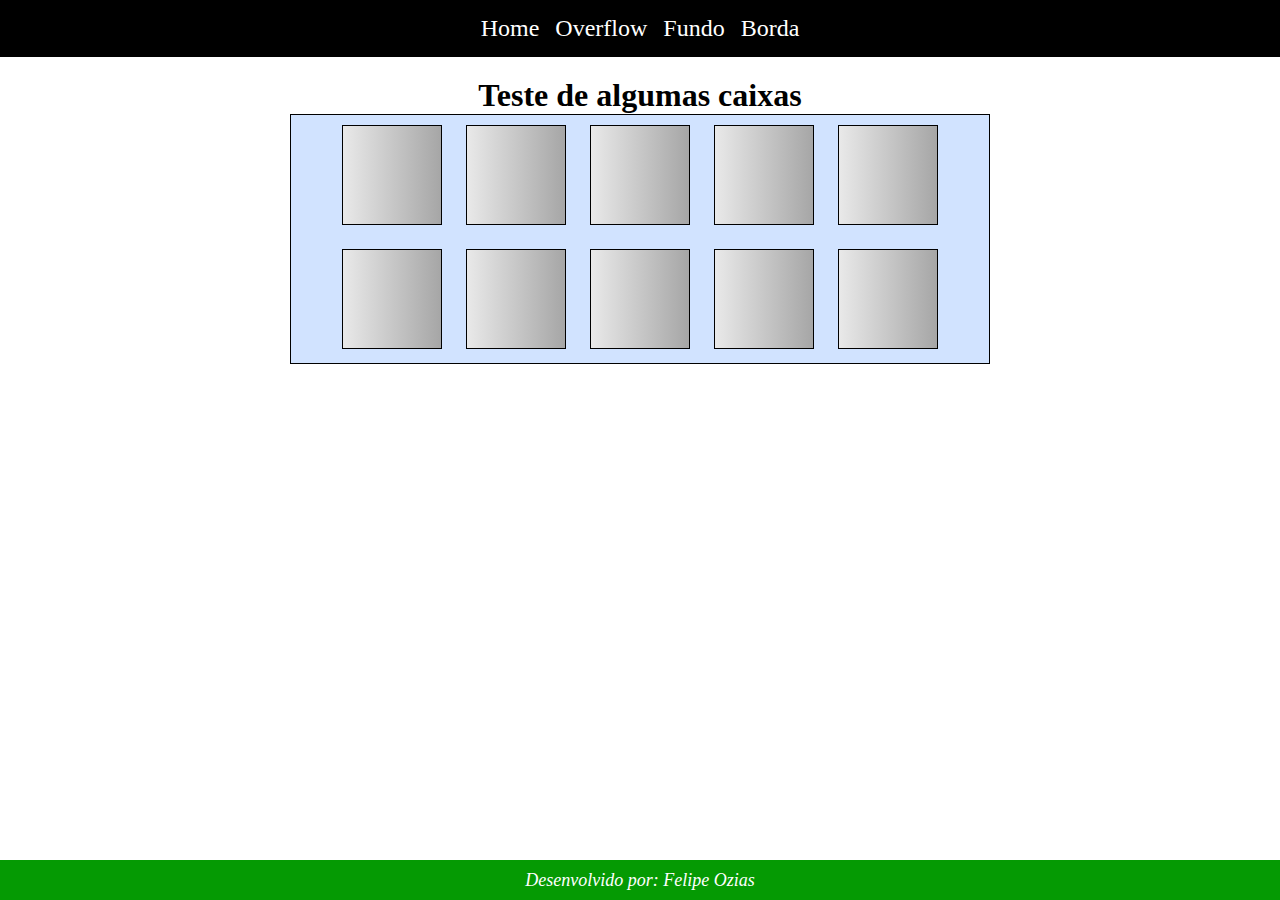
<file: index.html>
<!DOCTYPE html>
<html lang="pt-br">

<head>
    <meta charset="UTF-8">
    <meta http-equiv="X-UA-Compatible" content="IE=edge">
    <meta name="viewport" content="width=device-width, initial-scale=1.0">
    <link rel="stylesheet" href="css/cabecalho.css">
    <link rel="stylesheet" href="css/rodape.css">
    <link rel="stylesheet" href="css/index.css">
    <title>Home</title>
</head>

<body>
    <!-- CABEÇALHO DA PÁGINA -->
    <header>
        <nav id="menu">
            <ul>
                <li><a href="index.html">Home</a></li>
                <li><a href="overflow.html">Overflow</a></li>
                <li><a href="fundo.html">Fundo</a></li>
                <li><a href="borda.html">Borda</a></li>
            </ul>
        </nav>
    </header>

    <!-- CORPO DA PÁGINA -->
    <main>
        <h1>Teste de algumas caixas</h1>

        <div class="caixa_geral">
            <div class="caixa1"></div>
            <div class="caixa2"></div>
            <div class="caixa3"></div>
            <div class="caixa4"></div>
            <div class="caixa5"></div>
            <div class="caixa6"></div>
            <div class="caixa7"></div>
            <div class="caixa8"></div>
            <div class="caixa9"></div>
            <div class="caixa10"></div>
        </div>
    </main>

    <!-- RODAPÉ DA PÁGINA -->
    <foolter id="footer">
        <p>Desenvolvido por: Felipe Ozias</p>
    </foolter>
</body>

</html>
</file>
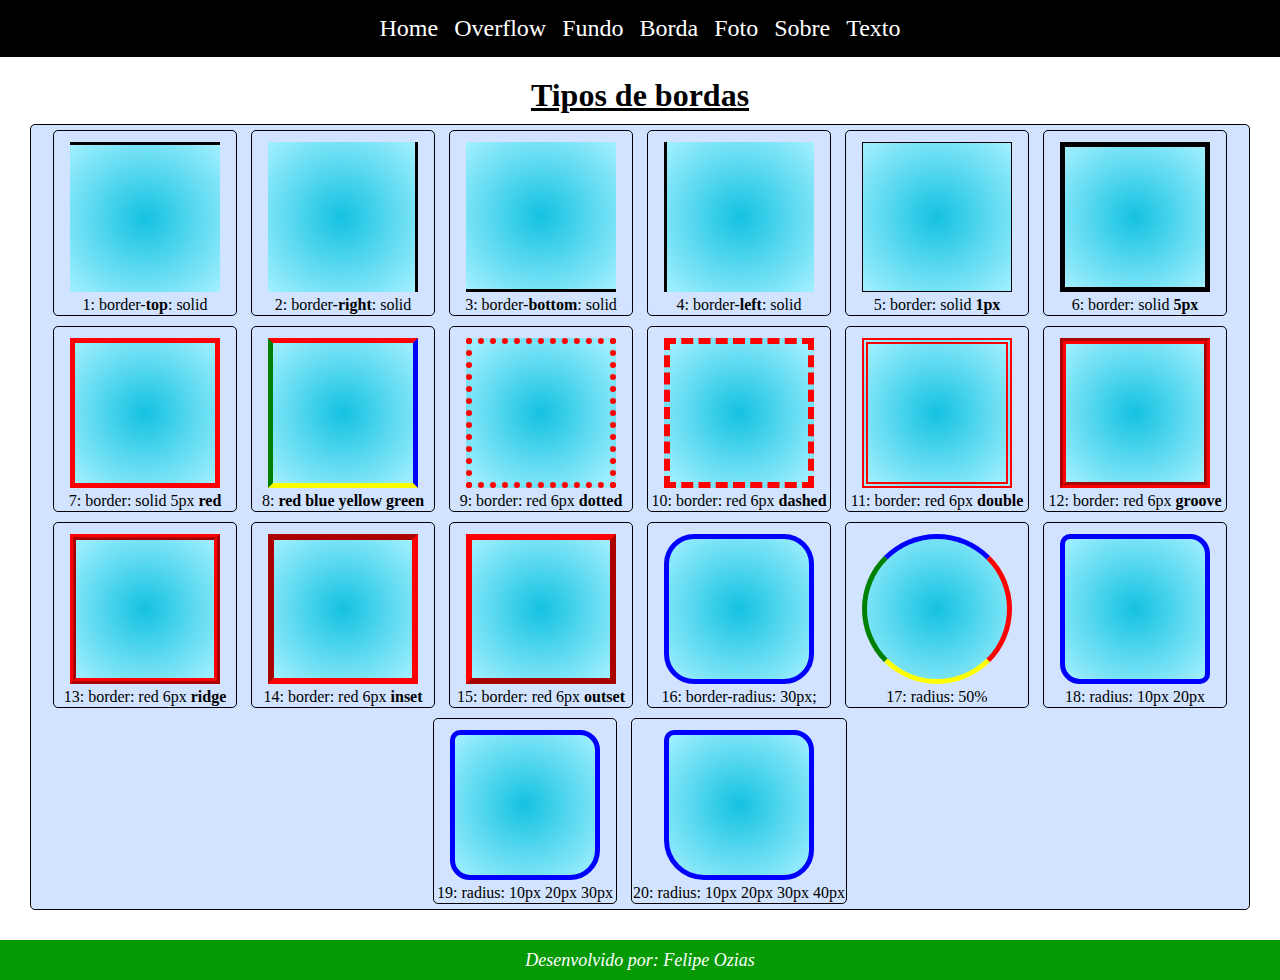
<file: borda.html>
<!DOCTYPE html>
<html lang="pt-br">

<head>
    <meta charset="UTF-8">
    <meta http-equiv="X-UA-Compatible" content="IE=edge">
    <meta name="viewport" content="width=device-width, initial-scale=1.0">
    <link rel="stylesheet" href="css/cabecalho.css">
    <link rel="stylesheet" href="css/rodape.css">
    <link rel="stylesheet" href="css/borda.css">
    <title>Bordas</title>
</head>

<body>
    <!-- CABEÇALHO DA PÁGINA -->
    <header>
        <nav id="menu">
            <ul>
                <li><a href="index.html">Home</a></li>
                <li><a href="overflow.html">Overflow</a></li>
                <li><a href="fundo.html">Fundo</a></li>
                <li><a href="borda.html">Borda</a></li>
                <li><a href="foto.html">Foto</a></li>
                <li><a href="sobre.html">Sobre</a></li>
                <li><a href="texto.html">Texto</a></li>
            </ul>
        </nav>
    </header>

    <!-- CORPO DA PÁGINA -->
    <main>
        <h1><u>Tipos de bordas</u></h1>

        <div class="caixa_geral">
            <div>
                <div class="caixa1"></div>
                <p class="texto_caixa">1: border-<strong>top</strong>: solid</p>
            </div>
            <div>
                <div class="caixa2"></div>
                <p class="texto_caixa">2: border-<strong>right</strong>: solid</p>
            </div>
            <div>
                <div class="caixa3"></div>
                <p class="texto_caixa">3: border-<strong>bottom</strong>: solid</p>
            </div>
            <div>
                <div class="caixa4"></div>
                <p class="texto_caixa">4: border-<strong>left</strong>: solid</p>
            </div>
            <div>
                <div class="caixa5"></div>
                <p class="texto_caixa">5: border: solid <strong>1px</strong></p>
            </div>
            <div>
                <div class="caixa6"></div>
                <p class="texto_caixa">6: border: solid <strong>5px</strong></p>
            </div>
            <div>
                <div class="caixa7"></div>
                <p class="texto_caixa">7: border: solid 5px <strong>red</strong></p>
            </div>
            <div>
                <div class="caixa8"></div>
                <p class="texto_caixa">8: <strong>red blue yellow green</strong></p>
            </div>
            <div>
                <div class="caixa9"></div>
                <p class="texto_caixa">9: border: red 6px <strong>dotted</strong></p>
            </div>
            <div>
                <div class="caixa10"></div>
                <p class="texto_caixa">10: border: red 6px <strong>dashed</strong></p>
            </div>
            <div>
                <div class="caixa11"></div>
                <p class="texto_caixa">11: border: red 6px <strong>double</strong></p>
            </div>
            <div>
                <div class="caixa12"></div>
                <p class="texto_caixa">12: border: red 6px <strong>groove</strong></p>
            </div>
            <div>
                <div class="caixa13"></div>
                <p class="texto_caixa">13: border: red 6px <strong>ridge</strong></p>
            </div>
            <div>
                <div class="caixa14"></div>
                <p class="texto_caixa">14: border: red 6px <strong>inset</strong></p>
            </div>
            <div>
                <div class="caixa15"></div>
                <p class="texto_caixa">15: border: red 6px <strong>outset</strong></p>
            </div>
            <div>
                <div class="caixa16"></div>
                <p class="texto_caixa">16: border-radius: 30px;</p>
            </div>
            <div>
                <div class="caixa17"></div>
                <p class="texto_caixa">17: radius: 50%</p>
            </div>
            <div>
                <div class="caixa18"></div>
                <p class="texto_caixa">18: radius: 10px 20px</p>
            </div>
            <div>
                <div class="caixa19"></div>
                <p class="texto_caixa">19: radius: 10px 20px 30px</p>
            </div>
            <div>
                <div class="caixa20"></div>
                <p class="texto_caixa">20: radius: 10px 20px 30px 40px</p>
            </div>
    </main>

    <!-- RODAPÉ DA PÁGINA -->
    <foolter id="footer">
        <p>Desenvolvido por: Felipe Ozias</p>
    </foolter>
</body>

</html>
</file>
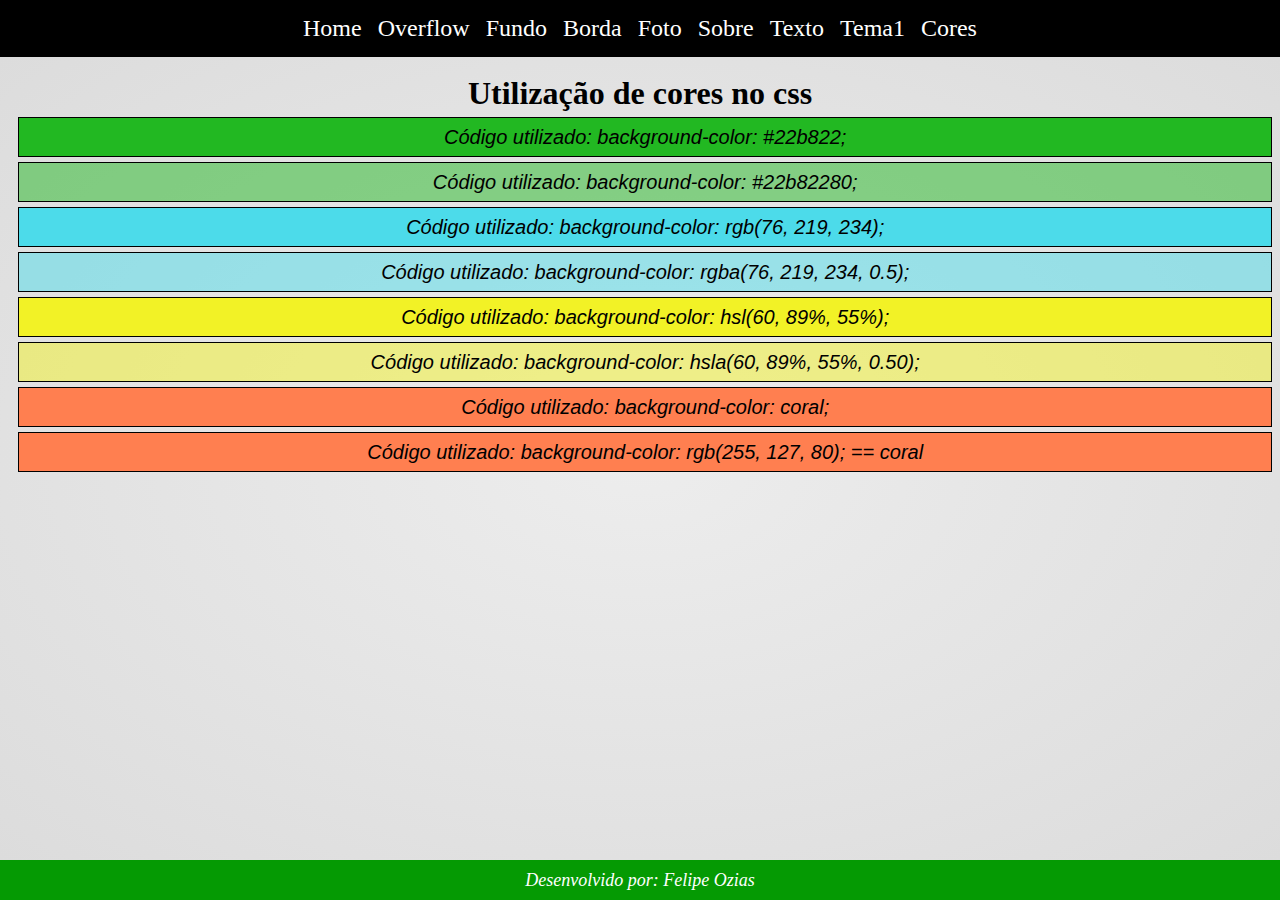
<file: cores.html>
<!DOCTYPE html>
<html lang="pt-br">

<head>
    <meta charset="UTF-8">
    <meta http-equiv="X-UA-Compatible" content="IE=edge">
    <meta name="viewport" content="width=device-width, initial-scale=1.0">
    <link rel="stylesheet" href="css/cabecalho.css">
    <link rel="stylesheet" href="css/rodape.css">
    <link rel="stylesheet" href="css/cores.css">

    <link rel="preconnect" href="https://fonts.googleapis.com">
    <link rel="preconnect" href="https://fonts.gstatic.com" crossorigin>
    <link href="https://fonts.googleapis.com/css2?family=Bungee&family=Roboto+Slab&display=swap" rel="stylesheet">

    <title>Tema 1</title>
</head>

<body>
    <!-- CABEÇALHO DA PÁGINA -->
    <header>
        <nav id="menu">
            <ul>
                <li><a href="index.html">Home</a></li>
                <li><a href="overflow.html">Overflow</a></li>
                <li><a href="fundo.html">Fundo</a></li>
                <li><a href="borda.html">Borda</a></li>
                <li><a href="foto.html">Foto</a></li>
                <li><a href="sobre.html">Sobre</a></li>
                <li><a href="texto.html">Texto</a></li>
                <li><a href="tema1.html">Tema1</a></li>
                <li><a href="cores.html">Cores</a></li>
            </ul>
        </nav>
    </header>

    <!-- CORPO DA PÁGINA -->
    <main>
        <h1 id="titulo">Utilização de cores no css</h1>

        <div id="div1">
            <p>Código utilizado: background-color: #22b822;</p>
        </div>

        <div id="div2">
            <p>Código utilizado: background-color: #22b82280;</p>
        </div>

        <div id="div3">
            <p>Código utilizado: background-color: rgb(76, 219, 234);</p>
        </div>

        <div id="div4">
            <p>Código utilizado: background-color: rgba(76, 219, 234, 0.5);</p>
        </div>

        <div id="div5">
            <p>Código utilizado: background-color: hsl(60, 89%, 55%);</p>
        </div>

        <div id="div6">
            <p>Código utilizado: background-color: hsla(60, 89%, 55%, 0.50);</p>
        </div>

        <div id="div7">
            <p>Código utilizado: background-color: coral;</p>
        </div>

        <div id="div8">
            <p>Código utilizado: background-color: rgb(255, 127, 80); == coral</p>
        </div>
    </main>

    <!-- RODAPÉ DA PÁGINA -->
    <foolter id="footer">
        <p>Desenvolvido por: Felipe Ozias</p>
    </foolter>
</body>

</html>
</file>
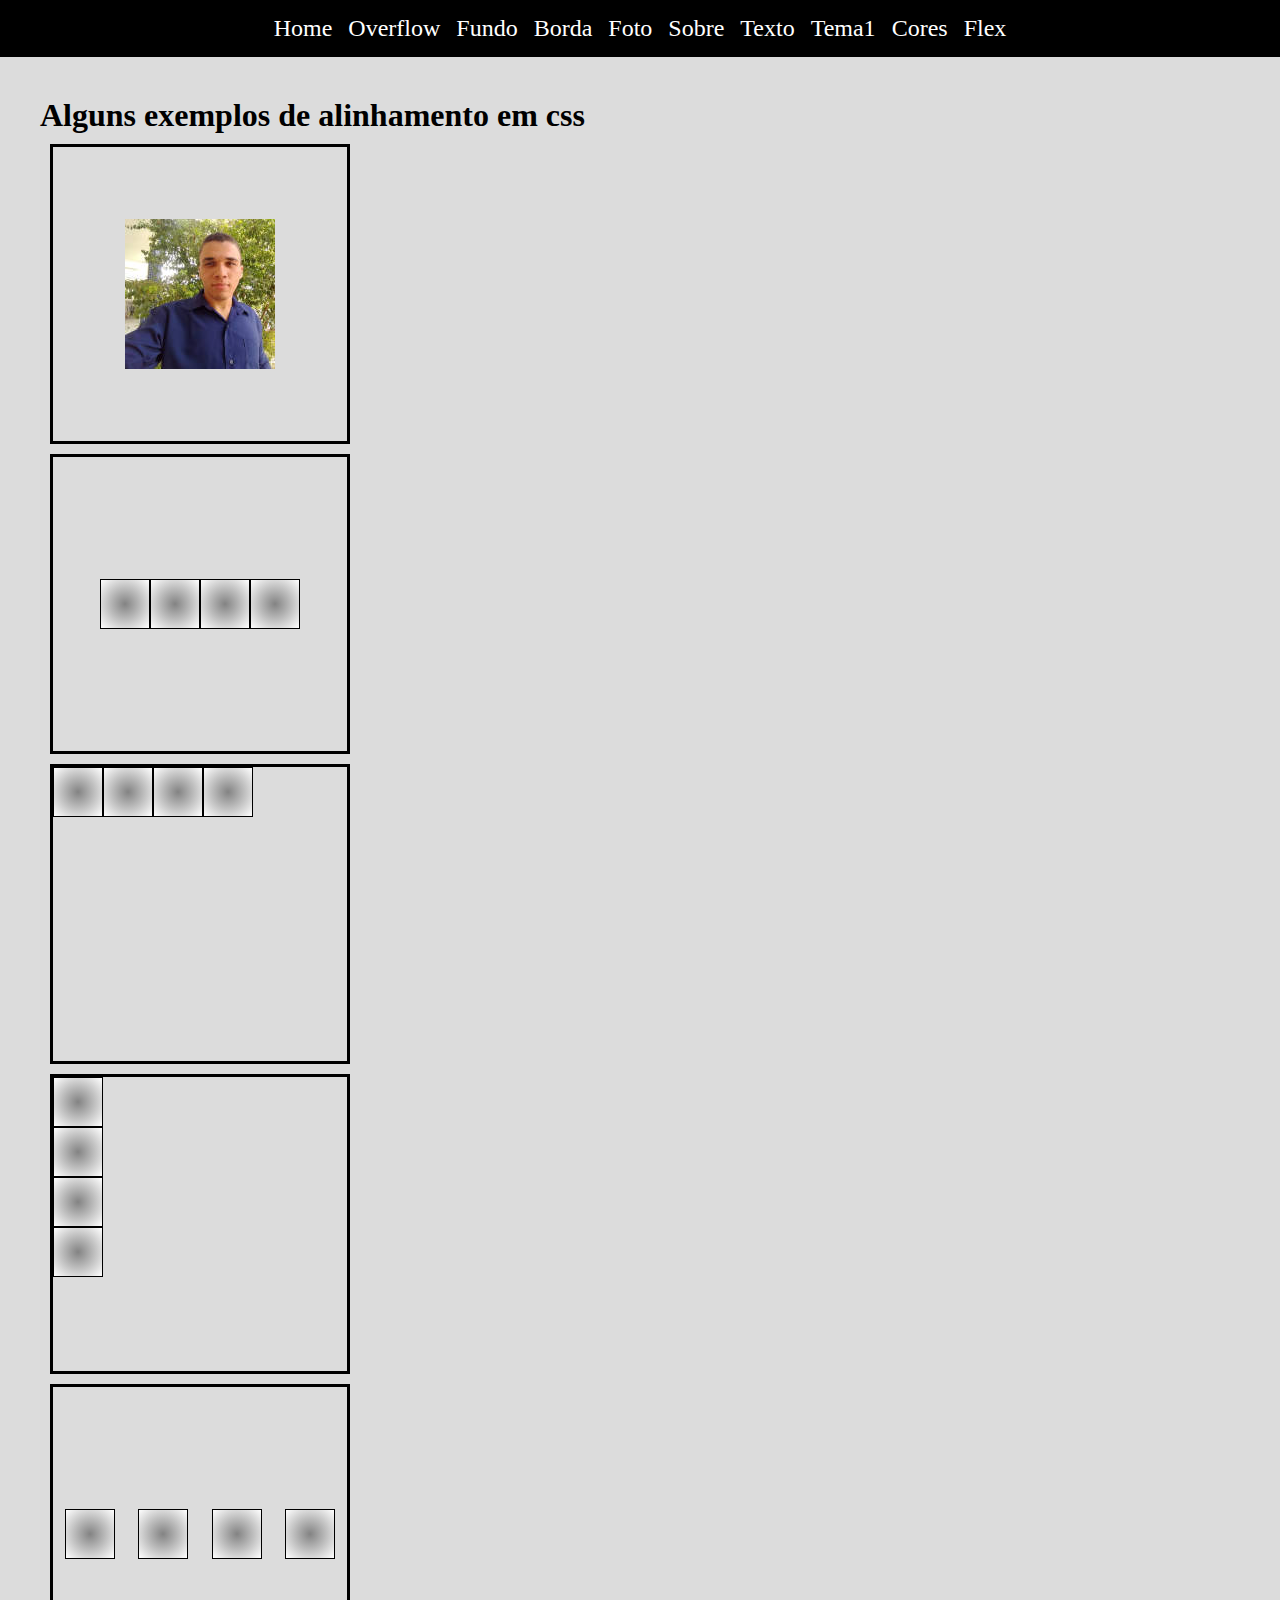
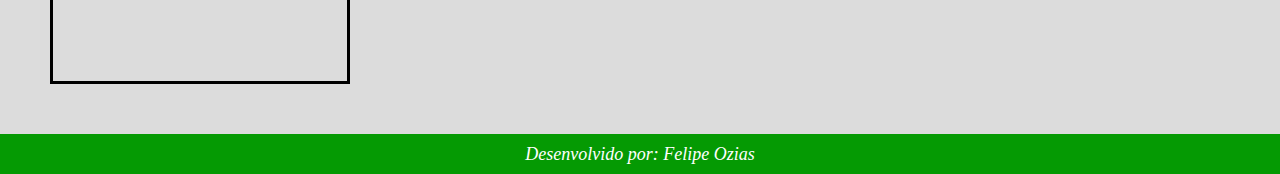
<file: flex.html>
<!DOCTYPE html>
<html lang="pt-br">

<head>
    <meta charset="UTF-8">
    <meta http-equiv="X-UA-Compatible" content="IE=edge">
    <meta name="viewport" content="width=device-width, initial-scale=1.0">
    <link rel="stylesheet" href="css/cabecalho.css">
    <link rel="stylesheet" href="css/rodape.css">
    <link rel="stylesheet" href="css/flex.css">

    <title>Flex</title>
</head>

<body>
    <!-- CABEÇALHO DA PÁGINA -->
    <header>
        <nav id="menu">
            <ul>
                <li><a href="index.html">Home</a></li>
                <li><a href="overflow.html">Overflow</a></li>
                <li><a href="fundo.html">Fundo</a></li>
                <li><a href="borda.html">Borda</a></li>
                <li><a href="foto.html">Foto</a></li>
                <li><a href="sobre.html">Sobre</a></li>
                <li><a href="texto.html">Texto</a></li>
                <li><a href="tema1.html">Tema1</a></li>
                <li><a href="cores.html">Cores</a></li>
                <li><a href="flex.html">Flex</a></li>
            </ul>
        </nav>
    </header>

    <!-- CORPO DA PÁGINA -->
    <main>

        <h1>Alguns exemplos de alinhamento em css</h1>

        <div id="div1" class="container">

            <img id="foto" src="img/minha_foto_150x150.jpg" alt="Minha">

        </div>

        <div id="div2" class="container">
            <div class="intens"></div>
            <div class="intens"></div>
            <div class="intens"></div>
            <div class="intens"></div>
        </div>

        <div id="div3" class="container">
            <div class="intens"></div>
            <div class="intens"></div>
            <div class="intens"></div>
            <div class="intens"></div>
        </div>

        <div id="div4" class="container">
            <div class="intens"></div>
            <div class="intens"></div>
            <div class="intens"></div>
            <div class="intens"></div>
        </div>

        <div id="div5" class="container">
            <div class="intens"></div>
            <div class="intens"></div>
            <div class="intens"></div>
            <div class="intens"></div>
        </div>
    </main>

    <!-- RODAPÉ DA PÁGINA -->
    <foolter id="footer">
        <p>Desenvolvido por: Felipe Ozias</p>
    </foolter>
</body>

</html>
</file>
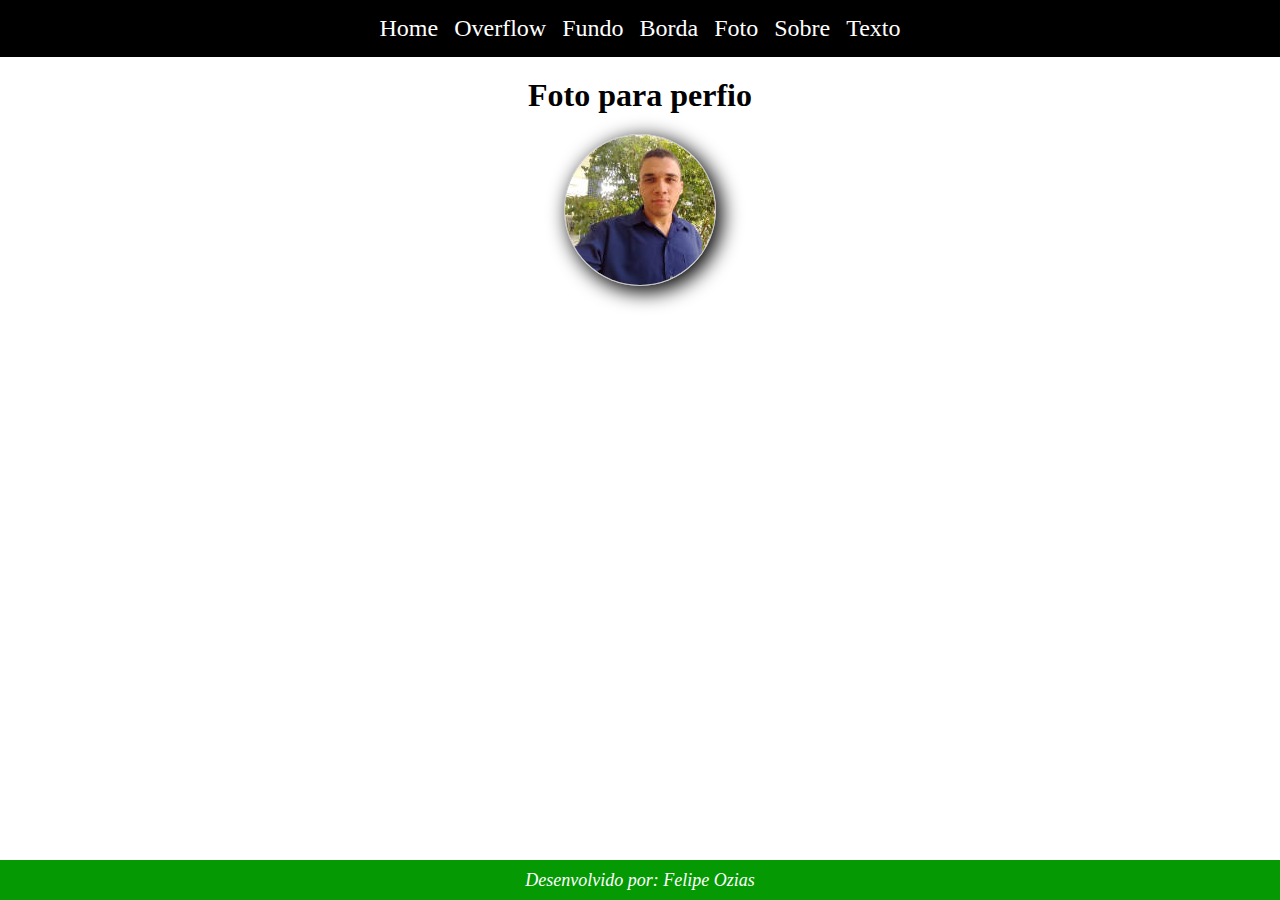
<file: foto.html>
<!DOCTYPE html>
<html lang="pt-br">

<head>
    <meta charset="UTF-8">
    <meta http-equiv="X-UA-Compatible" content="IE=edge">
    <meta name="viewport" content="width=device-width, initial-scale=1.0">
    <link rel="stylesheet" href="css/cabecalho.css">
    <link rel="stylesheet" href="css/rodape.css">
    <link rel="stylesheet" href="css/foto.css">
    <title>Foto</title>
</head>

<body>
    <!-- CABEÇALHO DA PÁGINA -->
    <header>
        <nav id="menu">
            <ul>
                <li><a href="index.html">Home</a></li>
                <li><a href="overflow.html">Overflow</a></li>
                <li><a href="fundo.html">Fundo</a></li>
                <li><a href="borda.html">Borda</a></li>
                <li><a href="foto.html">Foto</a></li>
                <li><a href="sobre.html">Sobre</a></li>
                <li><a href="texto.html">Texto</a></li>
            </ul>
        </nav>
    </header>

    <!-- CORPO DA PÁGINA -->
    <main>
        <h1>Foto para perfio</h1>
        <img src="img/minha_foto_150x150.jpg" alt="Minha foto de perfio">
    </main>

    <!-- RODAPÉ DA PÁGINA -->
    <foolter id="footer">
        <p>Desenvolvido por: Felipe Ozias</p>
    </foolter>

</body>

</html>
</file>
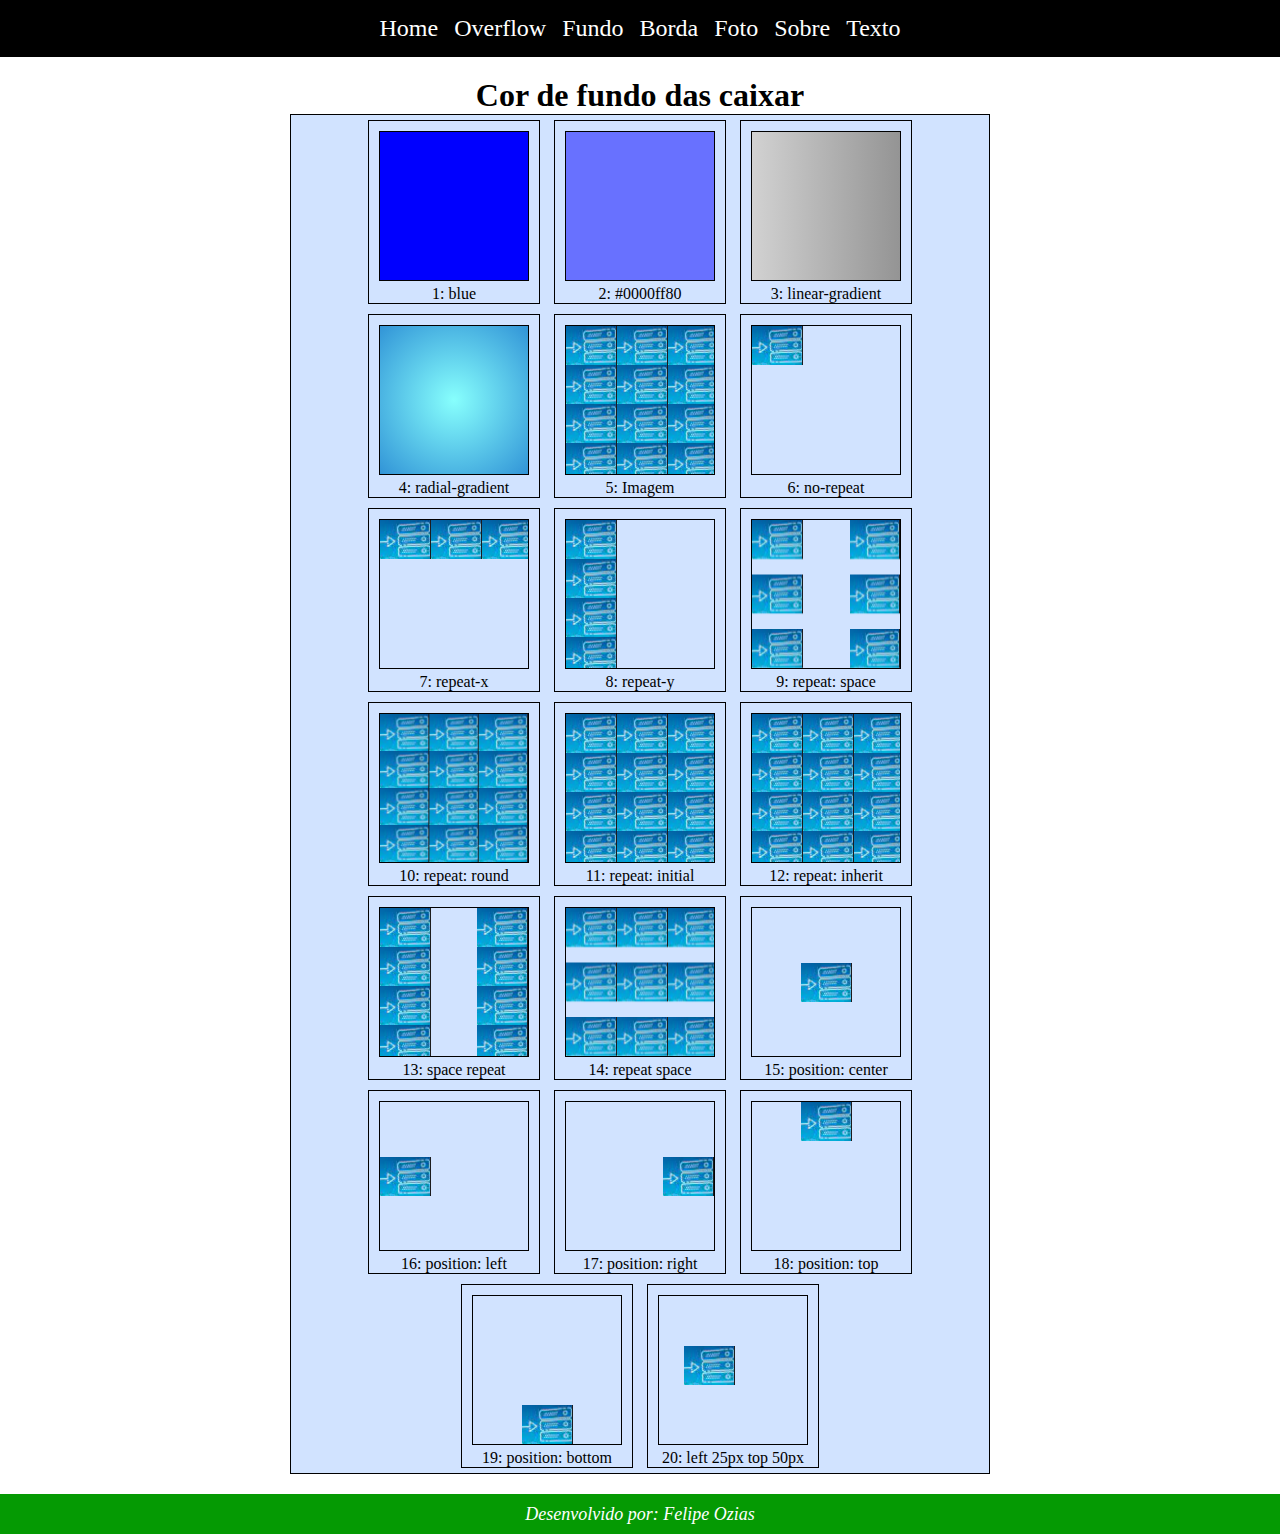
<file: fundo.html>
<!DOCTYPE html>
<html lang="pt-br">

<head>
    <meta charset="UTF-8">
    <meta http-equiv="X-UA-Compatible" content="IE=edge">
    <meta name="viewport" content="width=device-width, initial-scale=1.0">
    <link rel="stylesheet" href="css/cabecalho.css">
    <link rel="stylesheet" href="css/rodape.css">
    <link rel="stylesheet" href="css/fundo.css">
    <title>Home</title>
</head>

<body>
    <!-- CABEÇALHO DA PÁGINA -->
    <header>
        <nav id="menu">
            <ul>
                <li><a href="index.html">Home</a></li>
                <li><a href="overflow.html">Overflow</a></li>
                <li><a href="fundo.html">Fundo</a>
                <li><a href="borda.html">Borda</a></li>
                <li><a href="foto.html">Foto</a></li>
                <li><a href="sobre.html">Sobre</a></li>
                <li><a href="texto.html">Texto</a></li>
            </ul>
        </nav>
    </header>

    <!-- CORPO DA PÁGINA -->
    <main>
        <h1>Cor de fundo das caixar</h1>

        <div class="caixa_geral">
            <div>
                <div class="caixa1"></div>
                <p class="texto_caixa">1: blue</p>
            </div>
            <div>
                <div class="caixa2"></div>
                <p class="texto_caixa">2: #0000ff80</p>
            </div>
            <div>
                <div class="caixa3"></div>
                <p class="texto_caixa">3: linear-gradient</p>
            </div>
            <div>
                <div class="caixa4"></div>
                <p class="texto_caixa">4: radial-gradient</p>
            </div>
            <div>
                <div class="caixa5"></div>
                <p class="texto_caixa">5: Imagem</p>
            </div>
            <div>
                <div class="caixa6"></div>
                <p class="texto_caixa">6: no-repeat</p>
            </div>
            <div>
                <div class="caixa7"></div>
                <p class="texto_caixa">7: repeat-x</p>
            </div>
            <div>
                <div class="caixa8"></div>
                <p class="texto_caixa">8: repeat-y</p>
            </div>
            <div>
                <div class="caixa9"></div>
                <p class="texto_caixa">9: repeat: space</p>
            </div>
            <div>
                <div class="caixa10"></div>
                <p class="texto_caixa">10: repeat: round</p>
            </div>
            <div>
                <div class="caixa11"></div>
                <p class="texto_caixa">11: repeat: initial</p>
            </div>
            <div>
                <div class="caixa12"></div>
                <p class="texto_caixa">12: repeat: inherit</p>
            </div>
            <div>
                <div class="caixa13"></div>
                <p class="texto_caixa">13: space repeat</p>
            </div>
            <div>
                <div class="caixa14"></div>
                <p class="texto_caixa">14: repeat space</p>
            </div>
            <div>
                <div class="caixa15"></div>
                <p class="texto_caixa">15: position: center</p>
            </div>
            <div>
                <div class="caixa16"></div>
                <p class="texto_caixa">16: position: left</p>
            </div>
            <div>
                <div class="caixa17"></div>
                <p class="texto_caixa">17: position: right</p>
            </div>
            <div>
                <div class="caixa18"></div>
                <p class="texto_caixa">18: position: top</p>
            </div>
            <div>
                <div class="caixa19"></div>
                <p class="texto_caixa">19: position: bottom</p>
            </div>
            <div>
                <div class="caixa20"></div>
                <p class="texto_caixa">20: left 25px top 50px</p>
            </div>

        </div>
    </main>

    <!-- RODAPÉ DA PÁGINA -->
    <foolter id="footer">
        <p>Desenvolvido por: Felipe Ozias</p>
    </foolter>
</body>

</html>
</file>
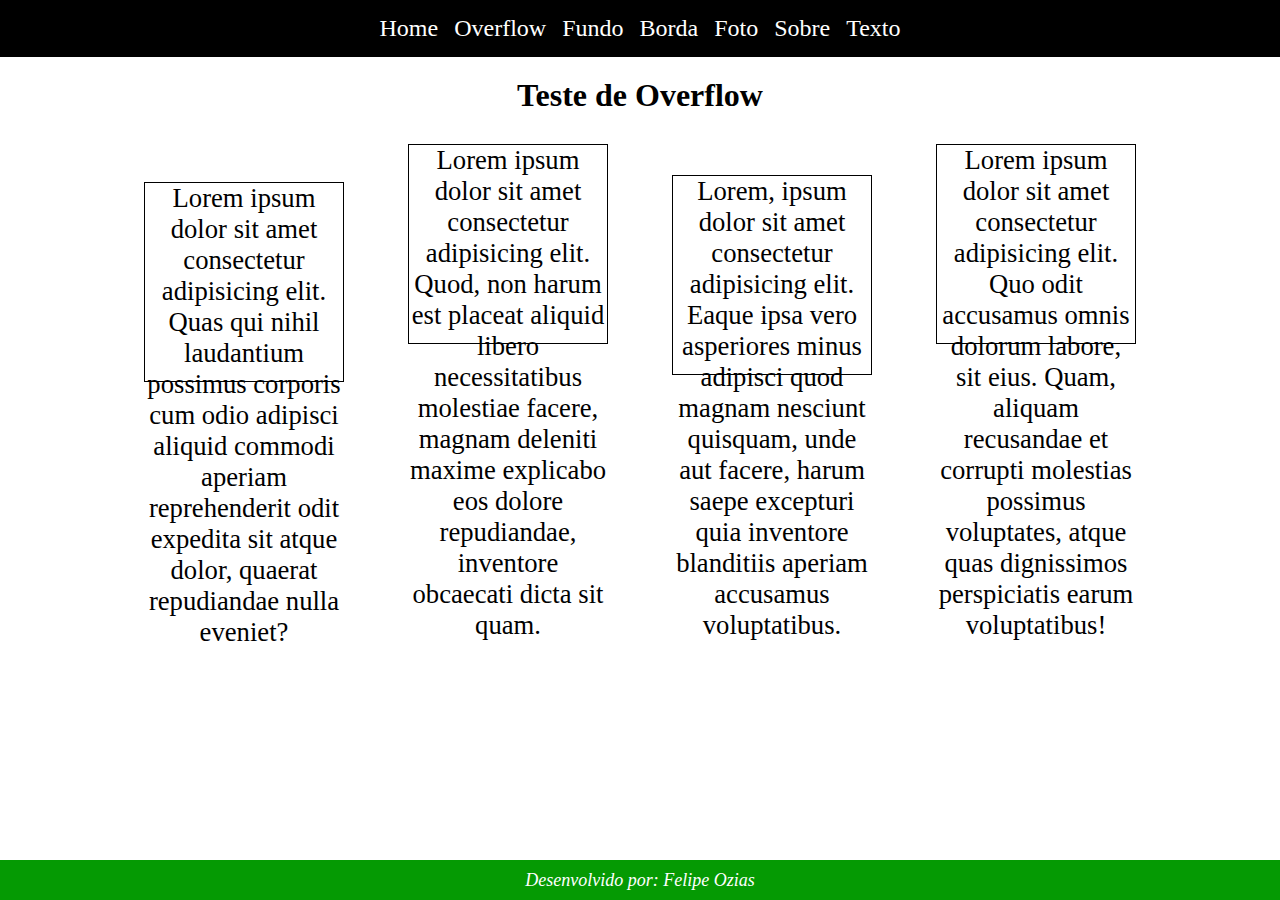
<file: overflow.html>
<!DOCTYPE html>
<html lang="pt-br">

<head>
    <meta charset="UTF-8">
    <meta http-equiv="X-UA-Compatible" content="IE=edge">
    <meta name="viewport" content="width=device-width, initial-scale=1.0">
    <link rel="stylesheet" href="css/cabecalho.css">
    <link rel="stylesheet" href="css/rodape.css">
    <link rel="stylesheet" href="css/overflow.css">
    <title>Overflow</title>
</head>

<body>
    <!-- CABEÇALHO DA PÁGINA -->
    <header>
        <nav id="menu">
            <ul>
                <li><a href="index.html">Home</a></li>
                <li><a href="overflow.html">Overflow</a></li>
                <li><a href="fundo.html">Fundo</a>
                <li><a href="borda.html">Borda</a></li>
                <li><a href="foto.html">Foto</a></li>
                <li><a href="sobre.html">Sobre</a></li>
                <li><a href="texto.html">Texto</a></li>
            </ul>
        </nav>
    </header>

    <!-- CORPO DA PÁGINA -->
    <main>
        <h1>Teste de Overflow</h1>

        <!-- <div class="caixa_geral"> -->
        <div class="caixa1">
            <p>Lorem ipsum dolor sit amet consectetur adipisicing elit. Quas qui nihil laudantium possimus corporis cum
                odio adipisci aliquid commodi aperiam reprehenderit odit expedita sit atque dolor, quaerat repudiandae
                nulla eveniet?</p>
        </div>
        <div class="caixa2">
            <p>Lorem ipsum dolor sit amet consectetur adipisicing elit. Quod, non harum est placeat aliquid libero
                necessitatibus molestiae facere, magnam deleniti maxime explicabo eos dolore repudiandae, inventore
                obcaecati dicta sit quam.</p>
        </div>
        <div class="caixa3">
            <p>Lorem, ipsum dolor sit amet consectetur adipisicing elit. Eaque ipsa vero asperiores minus adipisci quod
                magnam nesciunt quisquam, unde aut facere, harum saepe excepturi quia inventore blanditiis aperiam
                accusamus voluptatibus.</p>
        </div>
        <div class="caixa4">
            <p>Lorem ipsum dolor sit amet consectetur adipisicing elit. Quo odit accusamus omnis dolorum labore, sit
                eius. Quam, aliquam recusandae et corrupti molestias possimus voluptates, atque quas dignissimos
                perspiciatis earum voluptatibus!</p>
        </div>

        <!-- </div> -->
    </main>

    <!-- RODAPÉ DA PÁGINA -->
    <foolter id="footer">
        <p>Desenvolvido por: Felipe Ozias</p>
    </foolter>
</body>

</html>
</file>
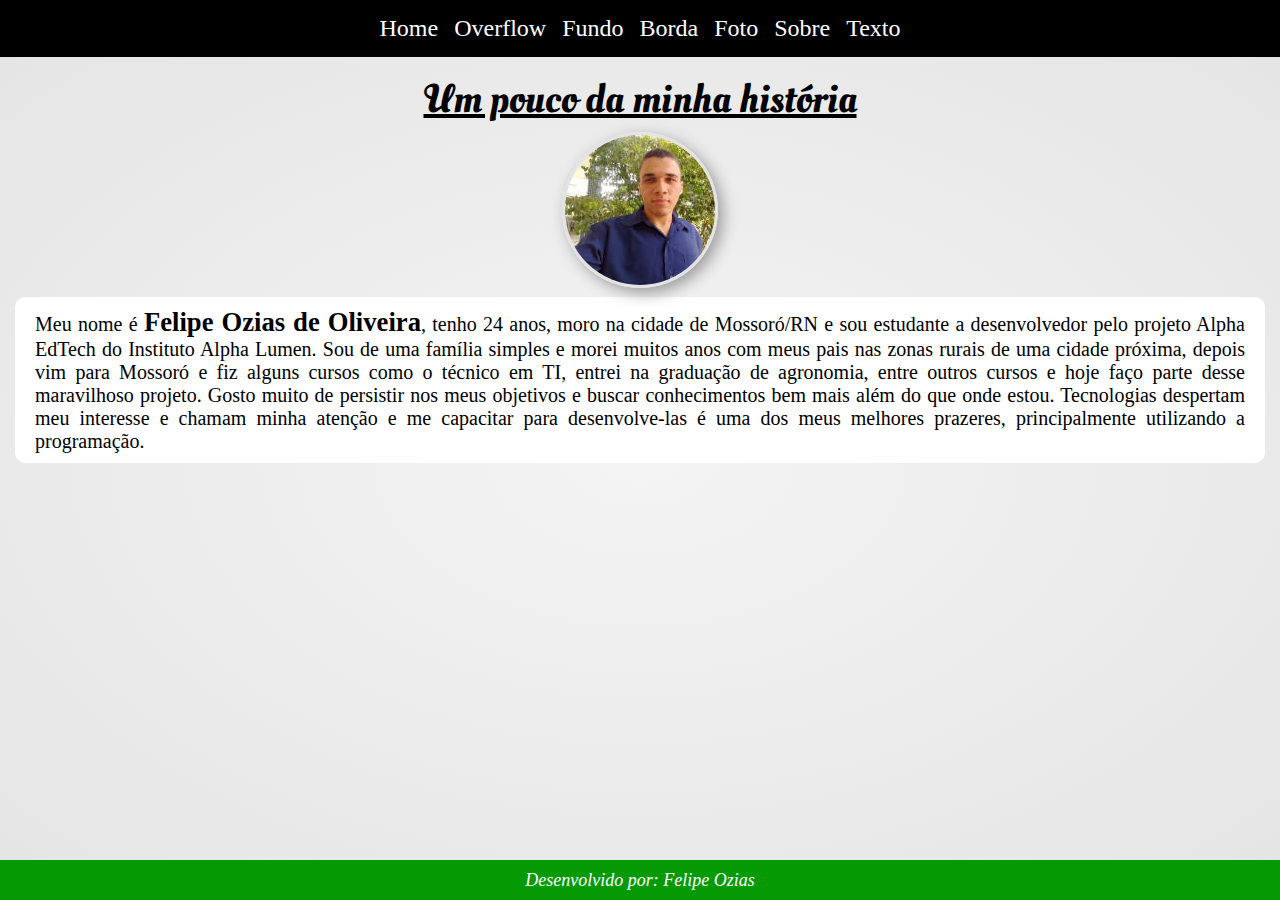
<file: sobre.html>
<!DOCTYPE html>
<html lang="pt-br">

<head>
    <meta charset="UTF-8">
    <meta http-equiv="X-UA-Compatible" content="IE=edge">
    <meta name="viewport" content="width=device-width, initial-scale=1.0">
    <link rel="stylesheet" href="css/cabecalho.css">
    <link rel="stylesheet" href="css/rodape.css">
    <link rel="stylesheet" href="css/sobre.css">
    <title>Sobre</title>
</head>

<body>
    <!-- CABEÇALHO DA PÁGINA -->
    <header>
        <nav id="menu">
            <ul>
                <li><a href="index.html">Home</a></li>
                <li><a href="overflow.html">Overflow</a></li>
                <li><a href="fundo.html">Fundo</a></li>
                <li><a href="borda.html">Borda</a></li>
                <li><a href="foto.html">Foto</a></li>
                <li><a href="sobre.html">Sobre</a></li>
                <li><a href="texto.html">Texto</a></li>
            </ul>
        </nav>
    </header>

    <!-- CORPO DA PÁGINA -->
    <main>
        <h1>Um pouco da minha história</h1>
        <img id="minha_foto" src="img/minha_foto_150x150.jpg" alt="Minha foto">

        <p>
            Meu nome é <strong class="font20">Felipe Ozias de Oliveira</strong>, tenho 24 anos, moro na cidade de Mossoró/RN e sou estudante a desenvolvedor pelo projeto Alpha EdTech do Instituto Alpha Lumen. Sou de uma família simples e morei muitos anos com meus pais nas zonas rurais de uma cidade próxima, depois vim para Mossoró e fiz alguns cursos como o técnico em TI, entrei na graduação de agronomia, entre outros cursos e hoje faço parte desse maravilhoso projeto. Gosto muito de persistir nos meus objetivos e buscar conhecimentos bem mais além do que onde estou. Tecnologias despertam meu interesse e chamam minha atenção e me capacitar para desenvolve-las é uma dos meus melhores prazeres, principalmente utilizando a programação.
        </p>

    </main>

    <!-- RODAPÉ DA PÁGINA -->
    <foolter id="footer">
        <p>Desenvolvido por: Felipe Ozias</p>
    </foolter>

</body>

</html>
</file>
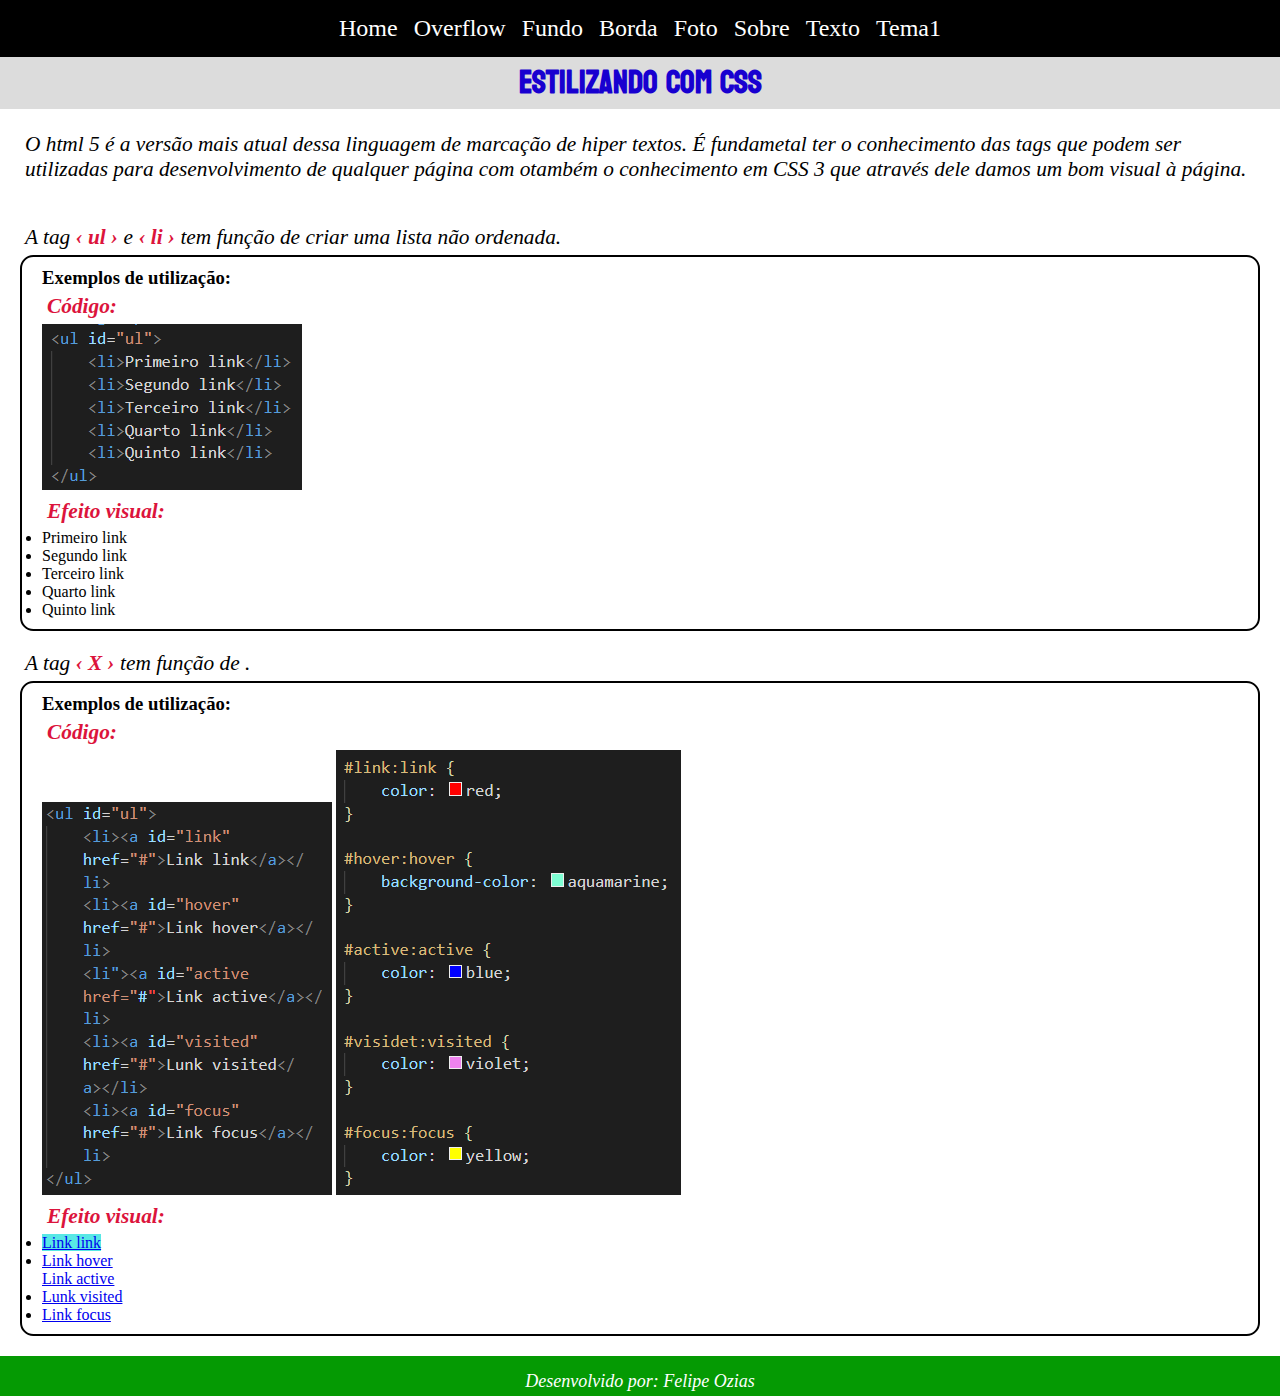
<file: tema1.html>
<!DOCTYPE html>
<html lang="pt-br">

<head>
    <meta charset="UTF-8">
    <meta http-equiv="X-UA-Compatible" content="IE=edge">
    <meta name="viewport" content="width=device-width, initial-scale=1.0">
    <link rel="stylesheet" href="css/cabecalho.css">
    <link rel="stylesheet" href="css/rodape.css">
    <link rel="stylesheet" href="css/tema1.css">

    <link rel="preconnect" href="https://fonts.googleapis.com">
    <link rel="preconnect" href="https://fonts.gstatic.com" crossorigin>
    <link href="https://fonts.googleapis.com/css2?family=Bungee&family=Roboto+Slab&display=swap" rel="stylesheet">

    <title>Tema 1</title>
</head>

<body>
    <!-- CABEÇALHO DA PÁGINA -->
    <header>
        <nav id="menu">
            <ul>
                <li><a href="index.html">Home</a></li>
                <li><a href="overflow.html">Overflow</a></li>
                <li><a href="fundo.html">Fundo</a></li>
                <li><a href="borda.html">Borda</a></li>
                <li><a href="foto.html">Foto</a></li>
                <li><a href="sobre.html">Sobre</a></li>
                <li><a href="texto.html">Texto</a></li>
                <li><a href="tema1.html">Tema1</a></li>
            </ul>
        </nav>
    </header>

    <!-- CORPO DA PÁGINA -->
    <main>
        <h1 id="titulo">Estilizando com CSS</h1>

        <article class="class_article">
            <br>
            <p id="apresentacao">O html 5 é a versão mais atual dessa linguagem de marcação de hiper textos. É
                fundametal ter o
                conhecimento
                das tags que podem ser utilizadas para desenvolvimento de qualquer página com otambém o conhecimento em
                CSS 3 que através dele damos um bom visual à página.
            </p> <br>

            <section class="tag_section">
                <p>A tag <strong class="strong_tag">&lsaquo; ul &rsaquo;</strong> e <strong class="strong_tag">&lsaquo;
                        li &rsaquo;</strong> tem função de criar uma lista não ordenada.
                </p>
                <div class="utilizacao">
                    <h3>Exemplos de utilização:</h3>
                    <p class="p_codigo"><strong>Código:</strong></p>
                    <img src="img/html_listas.png" alt="Exemplo">
                    <br>
                    <p style="color:crimson;"><Strong>Efeito visual:</Strong></p>
                    <ul id="ul">
                        <li>Primeiro link</li>
                        <li>Segundo link</li>
                        <li>Terceiro link</li>
                        <li>Quarto link</li>
                        <li>Quinto link</li>
                    </ul>
                </div>
            </section>

            <section class="tag_section">
                <p>A tag <strong class="strong_tag">&lsaquo; X &rsaquo;</strong> tem função de .
                </p>
                <div class="utilizacao">
                    <h3>Exemplos de utilização:</h3>
                    <p class="p_codigo"><strong>Código:</strong></p>
                    <img src="img/html_de_links.png" alt="Exemplo">
                    <img src="img/css_de_links.png" alt="Exemplo">
                    <br>
                    <p style="color:crimson;"><Strong>Efeito visual:</Strong></p>
                    <ul id="ul">
                        <li><a id="link" href="#">Link link</a></li>
                        <li><a id="hover" href="#">Link hover</a></li>
                        <li"><a id="active" href="#">Link active</a></li>
                            <li><a id="visited" href="#">Lunk visited</a></li>
                            <li><a id="focus" href="#">Link focus</a></li>
                    </ul>
                </div>
            </section>

        </article>

    </main>

    <!-- RODAPÉ DA PÁGINA -->
    <foolter id="footer">
        <p>Desenvolvido por: Felipe Ozias</p>
    </foolter>
</body>

</html>
</file>
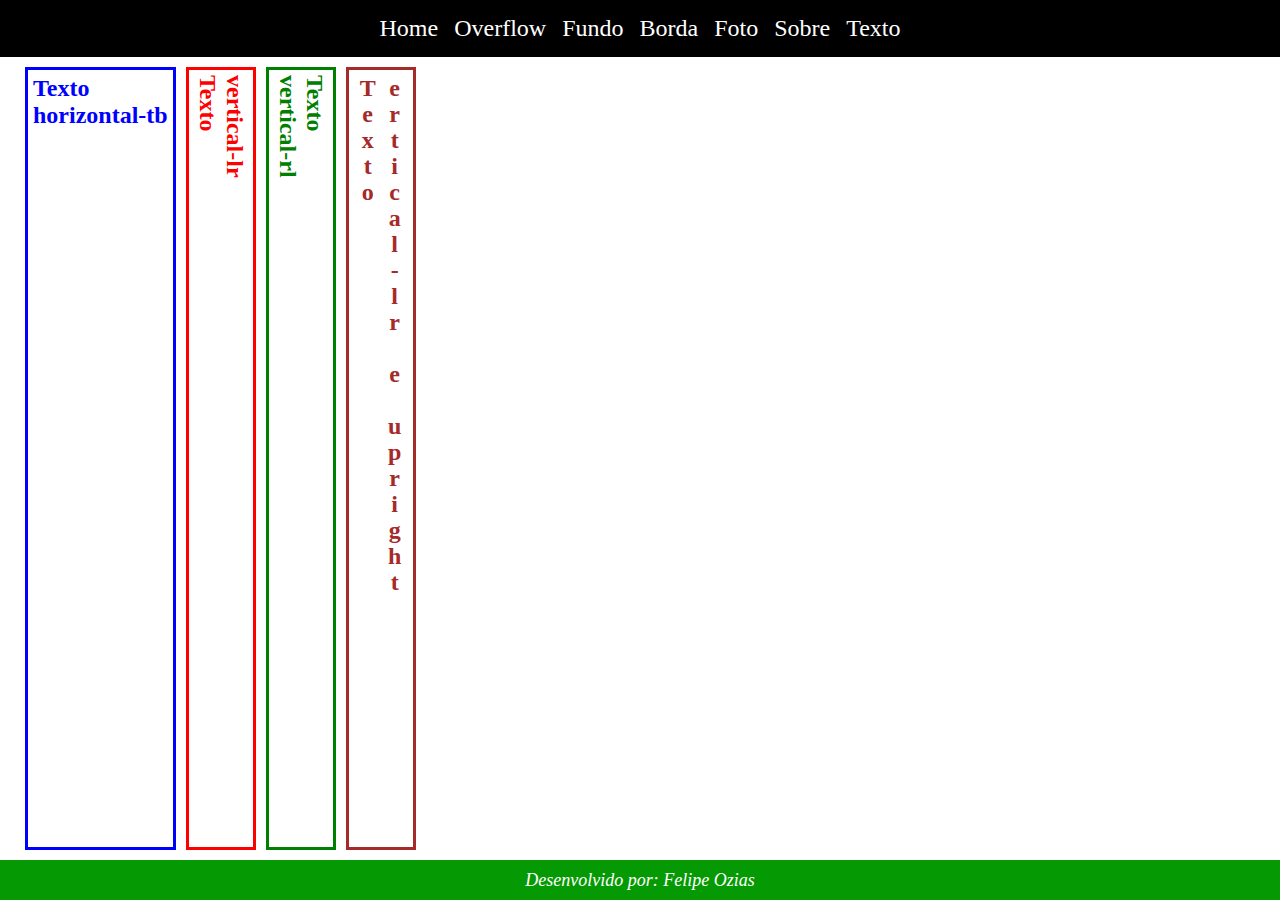
<file: texto.html>
<!DOCTYPE html>
<html lang="pt-br">

<head>
    <meta charset="UTF-8">
    <meta http-equiv="X-UA-Compatible" content="IE=edge">
    <meta name="viewport" content="width=device-width, initial-scale=1.0">
    <link rel="stylesheet" href="css/cabecalho.css">
    <link rel="stylesheet" href="css/rodape.css">
    <link rel="stylesheet" href="css/texto.css">
    <title>Direção de texto</title>
</head>

<body>
    <!-- CABEÇALHO DA PÁGINA -->
    <header>
        <nav id="menu">
            <ul>
                <li><a href="index.html">Home</a></li>
                <li><a href="overflow.html">Overflow</a></li>
                <li><a href="fundo.html">Fundo</a></li>
                <li><a href="borda.html">Borda</a></li>
                <li><a href="foto.html">Foto</a></li>
                <li><a href="sobre.html">Sobre</a></li>
                <li><a href="texto.html">Texto</a></li>
            </ul>
        </nav>
    </header>

    <!-- CORPO DA PÁGINA -->
    <main>
        <h2 class="texto1">Texto <br> horizontal-tb</h2>
        <h2 class="texto2">Texto <br> vertical-lr</h2>
        <h2 class="texto3">Texto <br> vertical-rl</h2>
        <h2 class="texto4">Texto <br> ertical-lr e upright</h2>
    </main>

    <!-- RODAPÉ DA PÁGINA -->
    <foolter id="footer">
        <p>Desenvolvido por: Felipe Ozias</p>
    </foolter>

</body>

</html>
</file>
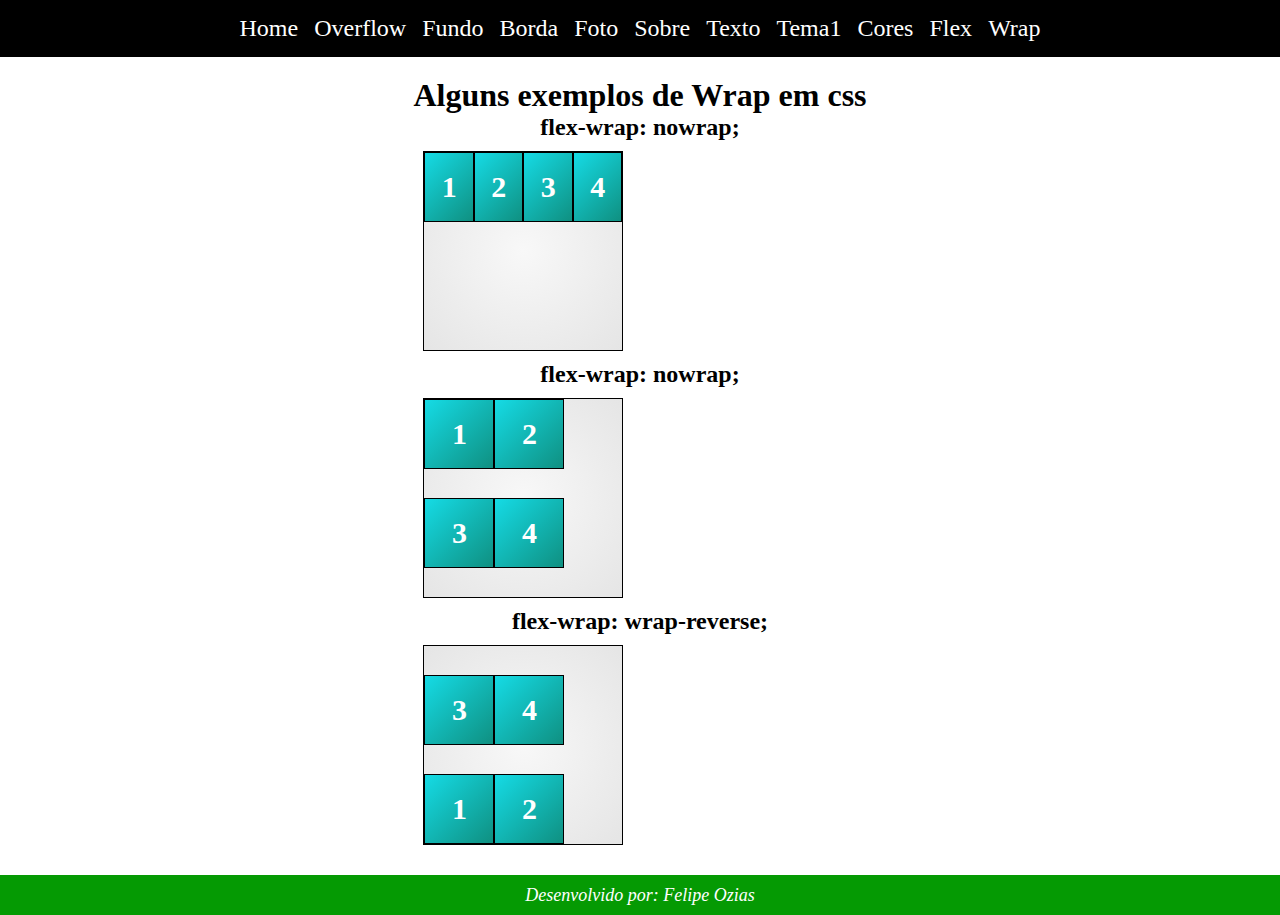
<file: wrap.html>
<!DOCTYPE html>
<html lang="pt-br">

<head>
    <meta charset="UTF-8">
    <meta http-equiv="X-UA-Compatible" content="IE=edge">
    <meta name="viewport" content="width=device-width, initial-scale=1.0">
    <link rel="stylesheet" href="css/cabecalho.css">
    <link rel="stylesheet" href="css/rodape.css">
    <link rel="stylesheet" href="css/wrap.css">
    <title>Flex</title>

</head>

<body>
    <!-- CABEÇALHO DA PÁGINA -->
    <header>
        <nav id="menu">
            <ul>
                <li><a href="index.html">Home</a></li>
                <li><a href="overflow.html">Overflow</a></li>
                <li><a href="fundo.html">Fundo</a></li>
                <li><a href="borda.html">Borda</a></li>
                <li><a href="foto.html">Foto</a></li>
                <li><a href="sobre.html">Sobre</a></li>
                <li><a href="texto.html">Texto</a></li>
                <li><a href="tema1.html">Tema1</a></li>
                <li><a href="cores.html">Cores</a></li>
                <li><a href="flex.html">Flex</a></li>
                <li><a href="wrap.html">Wrap</a></li>
            </ul>
        </nav>
    </header>

    <!-- CORPO DA PÁGINA -->
    <main>

        <h1>Alguns exemplos de Wrap em css</h1>
        <h2>flex-wrap: nowrap;</h2>
        <div id="div1" class="container div1">
            <div class="intens">
                <p>1</p>
            </div>
            <div class="intens">
                <p>2</p>
            </div>
            <div class="intens">
                <p>3</p>
            </div>
            <div class="intens">
                <p>4</p>
            </div>
        </div>

        <h2>flex-wrap: nowrap;</h2>
        <div id="div2" class="container">
            <div class="intens">
                <p>1</p>
            </div>
            <div class="intens">
                <p>2</p>
            </div>
            <div class="intens">
                <p>3</p>
            </div>
            <div class="intens">
                <p>4</p>
            </div>
        </div>

        <h2>flex-wrap: wrap-reverse;</h2>
        <div id="div3" class="container">
            <div class="intens">
                <p>1</p>
            </div>
            <div class="intens">
                <p>2</p>
            </div>
            <div class="intens">
                <p>3</p>
            </div>
            <div class="intens">
                <p>4</p>
            </div>
        </div>
    </main>

    <!-- RODAPÉ DA PÁGINA -->
    <foolter id="footer">
        <p>Desenvolvido por: Felipe Ozias</p>
    </foolter>
</body>

</html>
</file>
<file: css/cabecalho.css>
@charset "UTF-8";

/* CSS DO CABEÇALHO */
* {
    padding: 0;
    margin: 0;
    box-sizing: border-box;
}

#menu ul {
    background-color: black;
    display: flex;
    justify-content: center;

}

#menu li {
    list-style: none;
}

#menu a {
    text-decoration: none;
    color: white;
    padding: 15px 8px;
    display: flex;
    flex-direction: column;
    justify-content: center;
    font-size: 18pt;
}

#menu a:hover {
    background-color: #007466;
    transition: background .3s;
}
</file>
<file: css/rodape.css>
@charset "UTF-8";

* {
    padding: 0;
    margin: 0;
    box-sizing: border-box;
}

body {
    display: flex;
    flex-direction: column;
    height: 100vh;
}

main {
    flex: 1;
}

#footer {
    background-color: #059a03;
    height: 40px;
    width: 100%;
    text-align: center;
    padding: 10px;
    color: white;
    position: static;
    bottom: 0;
}

#footer p{
    font-size: 18px;
    font-family: 'Times New Roman', Times, serif;
    font-style: italic;
}
</file>
<file: css/index.css>
@charset "UTF-8";

main {
    padding: 20px;
    text-align: center;
    align-self: center;
}

.caixa_geral>div {
    height: 100px;
    width: 100px;
    border: solid 1px;
    margin: 10px;
    display: inline-block;
    background-image: linear-gradient(to left, #a6a6a6, #e9e9e9);
}

.caixa_geral {
    min-height: 250px;
    max-width: 700px;
    min-width: 130px;
    border: solid 1px;
    background-color:rgb(209, 227, 255);
}
</file>
<file: css/borda.css>
@charset "UTF-8";

/* CSS DA PÁGINA BORDA */
* {
    padding: 0;
    margin: 0;
    box-sizing: border-box;
}

main {
    padding: 20px;
    text-align: center;
    align-self: center;
}

.caixa_geral {
    min-height: 250px;
    min-width: 130px;
    margin: 10px;
    border: solid 1px;
    background-color: rgb(209, 227, 255);
    border-radius: 5px;
}

.caixa_geral>div {
    display: inline-block;
    border: solid 1px;
    margin: 5px;
    padding: 1px;
    border-radius: 5px;
}

.caixa_geral div>div {
    height: 150px;
    width: 150px;
    margin: 10px 15px 0 15px;
    display: inline-block;
    background-image: radial-gradient(#14c2e1, #a3f0ff);
}

.texto_caixa {
    font-size: 12pt;
}

.caixa1 {
    border-top: solid;
}

.caixa2 {
    border-right: solid;
}

.caixa3 {
    border-bottom: solid;
}

.caixa4 {
    border-left: solid;
}

.caixa5 {
    border: solid 1px;
}

.caixa6 {
    border: solid 5px;
}

.caixa7 {
    border: solid 5px red;
}

.caixa8 {
    border: solid 5px;
    border-color: red blue yellow green;
}

.caixa9 {
    border: red 6px dotted;
}

.caixa10 {
    border: red 6px dashed;
}

.caixa11 {
    border: red 6px double;
}

.caixa12 {
    border: red 6px groove;
}

.caixa13 {
    border: red 6px ridge;
}

.caixa14 {
    border: red 6px inset;
}

.caixa15 {
    border: red 6px outset;
}

.caixa16 {
    border: solid blue 5px;
    border-radius: 30px;
}

.caixa17 {
    border: solid 5px;
    border-color: blue red yellow green;
    border-radius: 50%;
}

.caixa18 {
    border: solid blue 5px;
    border-radius: 10px 20px;
}

.caixa19 {
    border: solid blue 5px;
    border-radius: 10px 20px 30px;
}

.caixa20 {
    border: solid blue 5px;
    border-radius: 10px 20px 30px 40px;
}
</file>
<file: css/cores.css>
@charset "UTF-8";

* {
    padding: 0;
    margin: 0;
    box-sizing: border-box;
}

main {
    padding: 2vh;
    background-image: radial-gradient(#ededed, #dcdcdc);
}

#titulo {
    text-align: center;
}

div {
    width: 98vw;
    height: 40px;
    border: solid 1px;
    margin: 5px 0;
    display: flex;
    align-items: center;
    justify-content: center;
}

div p {
    font-family: Arial, Helvetica, sans-serif;
    font-size: 20px;
    font-style: oblique;
}

#div1 {
    background-color: #22b822;
}

#div2 {
    background-color: #22b82280;
}

#div3 {
    background-color: rgb(76, 219, 234);
}

#div4 {
    background-color: rgba(76, 219, 234, 0.5);
}

#div5 {
    background-color: hsl(60, 89%, 55%);
}

#div6 {
    background-color: hsla(60, 89%, 55%, 0.50);
}

#div7 {
    background-color: coral;
}

#div8 {
    background-color: rgb(255, 127, 80);
}
</file>
<file: css/flex.css>
@charset "UTF-8";

* {
    margin: 0;
    padding: 0;
    box-sizing: border-box;
}

main {
    background-color: #dcdcdc;
    padding: 40px;

}

.container {
    width: 300px;
    height: 300px;
    border: solid;
    margin: 10px;
    display: flex;
}

#foto {
    width: 150px;
    height: 150px;
}

#div1 {
    justify-content: center;
    align-items: center;
}

.intens {
    width: 50px;
    height: 50px;
    border: solid 1px;
    background-image: radial-gradient(#838383, #ffffff);
}

#div2 {
    justify-content: center;
    align-items: center;
}

#div3 {
    flex-direction: row;
}

#div4 {
    flex-direction: column;
}

#div5 {
    justify-content: space-around;
    align-items: center;
}
</file>
<file: css/foto.css>
@charset "UTF-8";

*{
    padding: 0;
    border: 0;
    box-sizing: border-box;
}

main{
    padding: 20px;
    text-align: center;
}

img{
    margin: 20px;
    border: solid 1px #9b9b9b8e;
    border-radius: 50%;
    box-shadow:5px 5px 20px 1px black;
}
</file>
<file: css/fundo.css>
@charset "UTF-8";

main {
    padding: 20px;
    text-align: center;
    align-self: center;
}

.caixa_geral {
    min-height: 250px;
    max-width: 700px;
    min-width: 130px;
    border: solid 1px;
    background-color: rgb(209, 227, 255);
}

.caixa_geral>div {
    display: inline-block;
    border: solid 1px;
    margin: 5px;
}

.caixa_geral div>div {
    height: 150px;
    width: 150px;
    border: solid 1px;
    margin: 10px 10px 0 10px;
    display: inline-block;
}

.texto_caixa {
    font-size: 12pt;
}

.caixa1 {
    background-color: blue;
}

.caixa2 {
    background-color: #0000ff80;
}

.caixa3 {
    background-image: linear-gradient(to left, #949494, #d2d2d2);
}

.caixa4 {
    background-image: radial-gradient(#87fffd, #3194d7);
}

.caixa5 {
    background-image: url(../img/fundo1.png);
}

.caixa6 {
    background-image: url(../img/fundo1.png);
    background-repeat: no-repeat;
}

.caixa7 {
    background-image: url(../img/fundo1.png);
    background-repeat: repeat-x;
}

.caixa8 {
    background-image: url(../img/fundo1.png);
    background-repeat: repeat-y;
}

.caixa9 {
    background-image: url(../img/fundo1.png);
    background-repeat: space;
}

.caixa10 {
    background-image: url(../img/fundo1.png);
    background-repeat: round;
}

.caixa11 {
    background-image: url(../img/fundo1.png);
    background-repeat: initial;
}

.caixa12 {
    background-image: url(../img/fundo1.png);
    background-repeat: inherit;
}

.caixa13 {
    background-image: url(../img/fundo1.png);
    background-repeat: space repeat;
}

.caixa14 {
    background-image: url(../img/fundo1.png);
    background-repeat: repeat space;
}

.caixa15 {
    background-image: url(../img/fundo1.png);
    background-repeat: no-repeat;
    background-position: center;
}

.caixa16 {
    background-image: url(../img/fundo1.png);
    background-repeat: no-repeat;
    background-position: left;
}

.caixa17 {
    background-image: url(../img/fundo1.png);
    background-repeat: no-repeat;
    background-position: right;
}

.caixa18 {
    background-image: url(../img/fundo1.png);
    background-repeat: no-repeat;
    background-position: top;
}

.caixa19 {
    background-image: url(../img/fundo1.png);
    background-repeat: no-repeat;
    background-position: bottom;
}

.caixa20 {
    background-image: url(../img/fundo1.png);
    background-repeat: no-repeat;
    background-position: left 25px top 50px;
}
</file>
<file: css/overflow.css>
@charset "UTF-8";

main {
    padding: 20px;
    text-align: center;
    align-self: center;
}

div {
    height: 200px;
    width: 200px;
    border: solid 1px;
    margin: 30px;
    display: inline-block;
}

p{
    font-size: 20pt;
}

.caixa1 p{
    overflow: visible;
}

.caixa2 p{
    overflow: hidden;
}

.caixa3 p{
    overflow: scroll;
}

.caixa4 p{
    overflow: auto;
}
</file>
<file: css/sobre.css>
@charset "UTF-8";
@import url('https://fonts.googleapis.com/css2?family=Oleo+Script+Swash+Caps&family=Roboto+Flex:opsz,wght@8..144,100&display=swap');

*{
    padding: 0;
    margin: 0;
    box-sizing: border-box;
}

main{
    text-align: center;
    padding: 15px;
    background-image: radial-gradient(#f4f4f4, #e5e5e5);
}

h1{
    text-decoration: underline;
    font-family: Oleo Script Swash Caps,sans-serif;
    font-weight: normal;
    font-size: 40px;
}

#minha_foto{
    border-radius: 50%;
    box-shadow: #9c9c9c 5px 5px 15px;
    border: solid #e4e3e3 3px;
    margin: 5px;
}

main p{
    text-align: justify;
    padding: 10px 20px;
    font-size: 20px;
    font-family: 'Times New Roman', Times, sans-serif;
    background-color: #ffffff;
    border-radius: 10px;
}

.font20{
    font-size: 20pt;
}

#minha_foto:hover{
    border:solid rgb(221, 45, 201);
    transition: border .5s;
}
</file>
<file: css/tema1.css>
@charset "UTF-8";

@font-face {
    font-family: "koulen";
    src: url("../fonts/koulen-regular-webfont.woff") format("woff"),
        url("../fonts/koulen-regular-webfont.woff2") format("woff2");
}

* {
    margin: 0;
    padding: 0;
    box-sizing: border-box;
}

#titulo {
    color: rgb(24, 0, 208);
    background-color: #dcdcdc;
    text-align: center;
    padding: 10px;
    font-family: koulen;

}

.tag {
    color: blue;
    margin: 15px 0px 5px 0px;
}

h3 {
    color: rgb(0, 0, 0);
}

p {
    font-size: 16pt;
    font-style: italic;
    font-family: Georgia;
    margin: 5px;
}

.utilizacao {
    border: solid 2px black;
    border-radius: 10pt;
    padding: 10px 20px;
}

.strong_tag,
.p_codigo {
    color: crimson
}

.class_article {
    padding: 0 20px;
}

.tag_section {
    margin: 20px 0;
}

#link:link {
    background-color: #58e8e5;
}

#hover:hover {
    background-color: #f5ef4d;
}

#active:active {
    background-color: blue;
}

#visidet:visited {
    background-color: violet;
}

#focus:focus {
    background-color: yellow;
    color: rgb(0, 0, 0);
}

#apresentacao{
    font-family: preconnect;
}
</file>
<file: css/texto.css>
@charset "UTF-8";

* {
    padding: 0;
    margin: 0;
    box-sizing: border-box;
}

main{
    display: flex;
    padding: 5px 20px;
}

h2{
    border: solid 3px;
    padding: 5px;
    margin: 5px;
}

.texto1{
    color: blue;
    writing-mode: horizontal-tb;
}

.texto2{
    color: red;
    writing-mode: vertical-lr;
}

.texto3{
    color: green;
    writing-mode: vertical-rl;
}

.texto4{
    color:brown;
    writing-mode:vertical-lr;
    text-orientation: upright;
}
</file>
<file: css/wrap.css>
@charset "UTF-8";

* {
    padding: 0;
    margin: 0;
    box-sizing: border-box;
}

main {
    padding: 20px;
    text-align: center;
    align-self: center;

}

.container {
    display: flex;
    width: 200px;
    height: 200px;
    border: solid 1px black;
    margin: 10px;
    background-image: radial-gradient(#f8f8f8, #e5e5e5);
}

.intens {
    display: flex;
    width: 70px;
    height: 70px;
    border: solid 1px black;
    background-image: linear-gradient(-45deg, #0f9081, #15dbe5);
    align-items: center;
    justify-content: center;
    font-size: 30px;
    color: white;
    font-weight: bold;
}

#div1 {
    flex-wrap: nowrap;
}

#div2 {
    flex-wrap: wrap;
}

#div3 {
    flex-wrap: wrap-reverse;
}
</file>
